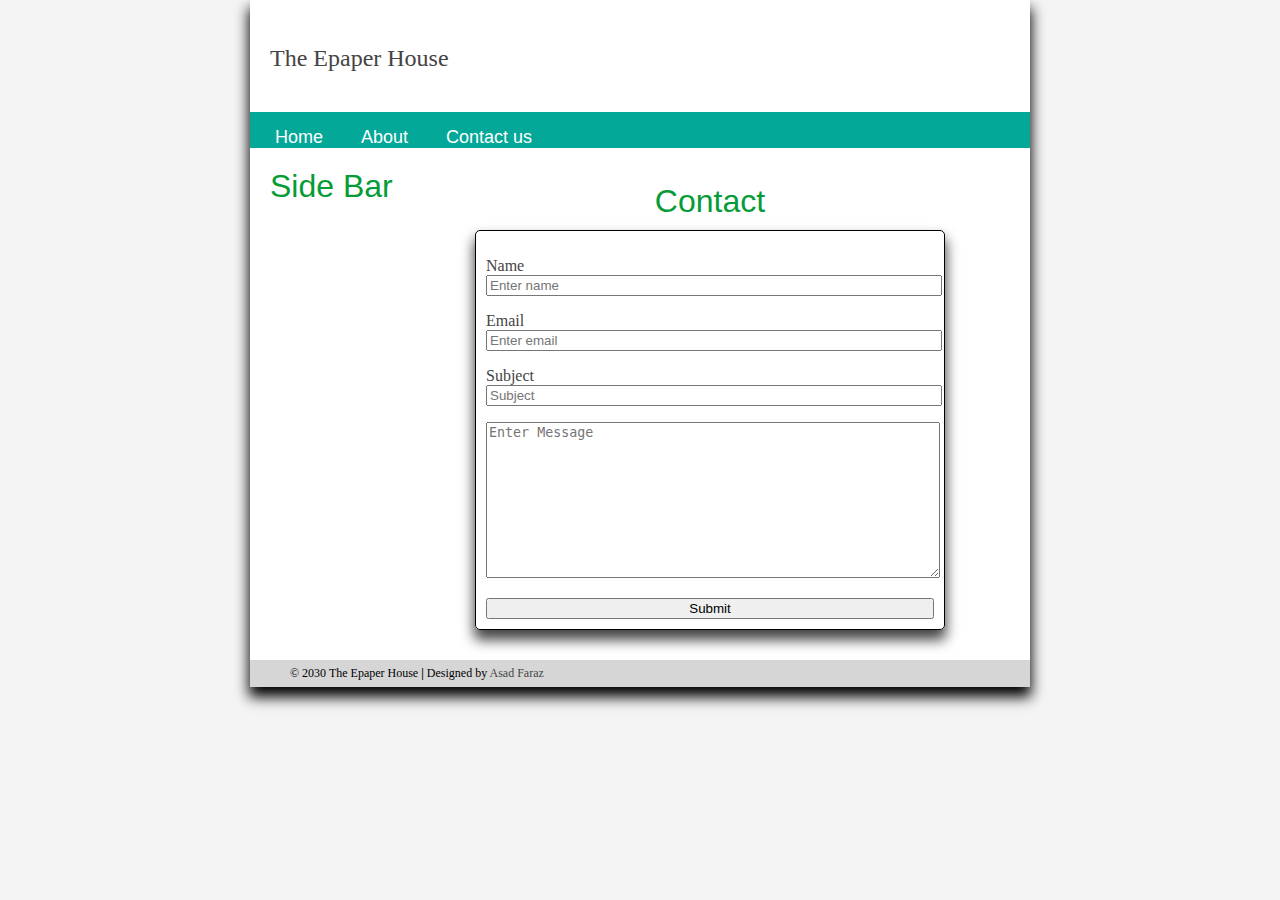
<file: contact.html>
<!DOCTYPE html>
<html lang="en">
<head>
    <meta charset="UTF-8">
    <meta http-equiv="X-UA-Compatible" content="IE=edge">
    <meta name="viewport" content="width=device-width, initial-scale=1.0">
    <title>Contact us</title>

    <link rel="stylesheet" href="styles/style.css">
    <script src="javascript/script.js"></script>

</head>
<body id="contact-page">
    
    <div class="container">

        <!-- first we will write our header -->
        <header class="header">
            <a class="link-title" href="#">The Epaper House</a>
        </header>

        <nav class="menu">
            <a href="index.html">Home</a> &nbsp; &nbsp; &nbsp;

            <a href="about.html">About</a> &nbsp; &nbsp; &nbsp;
            
            <a href="contact.html">Contact us</a>
        </nav>

        <aside class="sidebar">
            <h1>Side Bar</h1>
        </aside>

        <article class="main">

            <h1 class="title-heading">Contact</h1>

            <div id="form">

                <form action="" name="contact-form" method="post" onsubmit="return validateForm()">

                    <p>
                    <label for="">Name</label>
                    <input type="text" placeholder="Enter name" name="name">
                    </p>

                    <p>
                    <label for="">Email</label>
                    <input type="email" placeholder="Enter email" name="email">
                    </p>

                    <p>
                    <label for="">Subject</label>
                    <input type="Subject" placeholder="Subject" name="subject">
                    </p>

                    <p>
                    <textarea name="textarea" id="" cols="30" rows="10" placeholder="Enter Message"></textarea>
                    </p>

                    <input type="submit">
                </form>

            </div>



        </article>

        <footer>
            &copy; 2030 The Epaper House&nbsp;<span class="separator">|</span>
            Designed by <a href="https://theepaperhouse.com"> Asad Faraz</a>
        </footer>

    </div>


</body>
</html>
</file>
<file: styles/style.css>
body{
    background: #F4F4F4;
    margin: 0;
}

.link-title{
    text-decoration: none;
    color: #444444;
    font-size: 24px;
    
}

.container{
    width: 780px;
    margin: 0 auto;
    background: #FFF;

    box-shadow: 0px 9px 13px 1px;
}

.header{
    padding: 45px 0px 40px 20px;

    /* border: 1px solid black; */
}

.menu{

    background: rgb(3, 168, 152);

    padding: 15px 0px 0px 20px;
}

.menu a{
    text-decoration: none;
    color: #ffffff;

    padding: 5px;

    font-size: 18px;
    font-family: Arial, Helvetica, sans-serif;
}

.menu a:hover{
    /* text-decoration: underline; */
    background-color: grey;
    border-radius: 8px;

    color: aqua;
}

#home-image img{
    width: 80%;
}

.sidebar{
    float: left;
    /* width: 20%; */

    padding: 20px 20px 20px 20px;
}

h1{
    color: rgb(5, 155, 55);
    margin: 0;

    font-weight: normal;
    font-family: 'Gill Sans', 'Gill Sans MT', Calibri, 'Trebuchet MS', sans-serif;
    
}


.main{
    margin: 0px 0px 0px 180px;
    padding: 35px 40px 30px 0;

    text-emphasis: justify;

    color: #444444;


}

footer{
    background: #d6d6d6;
    padding: 6px 40px 6px 40px;

    font-size: 12px;
    font-family: 'Lucida Sans Unicode';

    text-align: left;
}

footer a{
    text-decoration: none;
    color: #444444;
}

.separator{
    font-weight: bold;
    color: black;
}

/************* About Page Styles ********************/
#about-page #profile-image img{
    width: 70%;
    float: left;

    margin-bottom: 20px;
}

#about-page #profile-text{
    float: right;
    width: 20%;

    margin: 5px;
}

#profile-desc{
    clear: both;
}

/******************* Contact page style *******************/

#contact-page .title-heading{
    text-align: center;
    margin-bottom: 10px;
}

#contact-page #form{
    border: 1px solid black;
    width: 80%;

    margin: 0px auto;
    padding: 10px;

    box-shadow: 0px 9px 13px 1px;
    border-radius: 5px;
}

#contact-page input{
    width: 100%;

}

#contact-page textarea{
    width: 100%;
}
</file>
